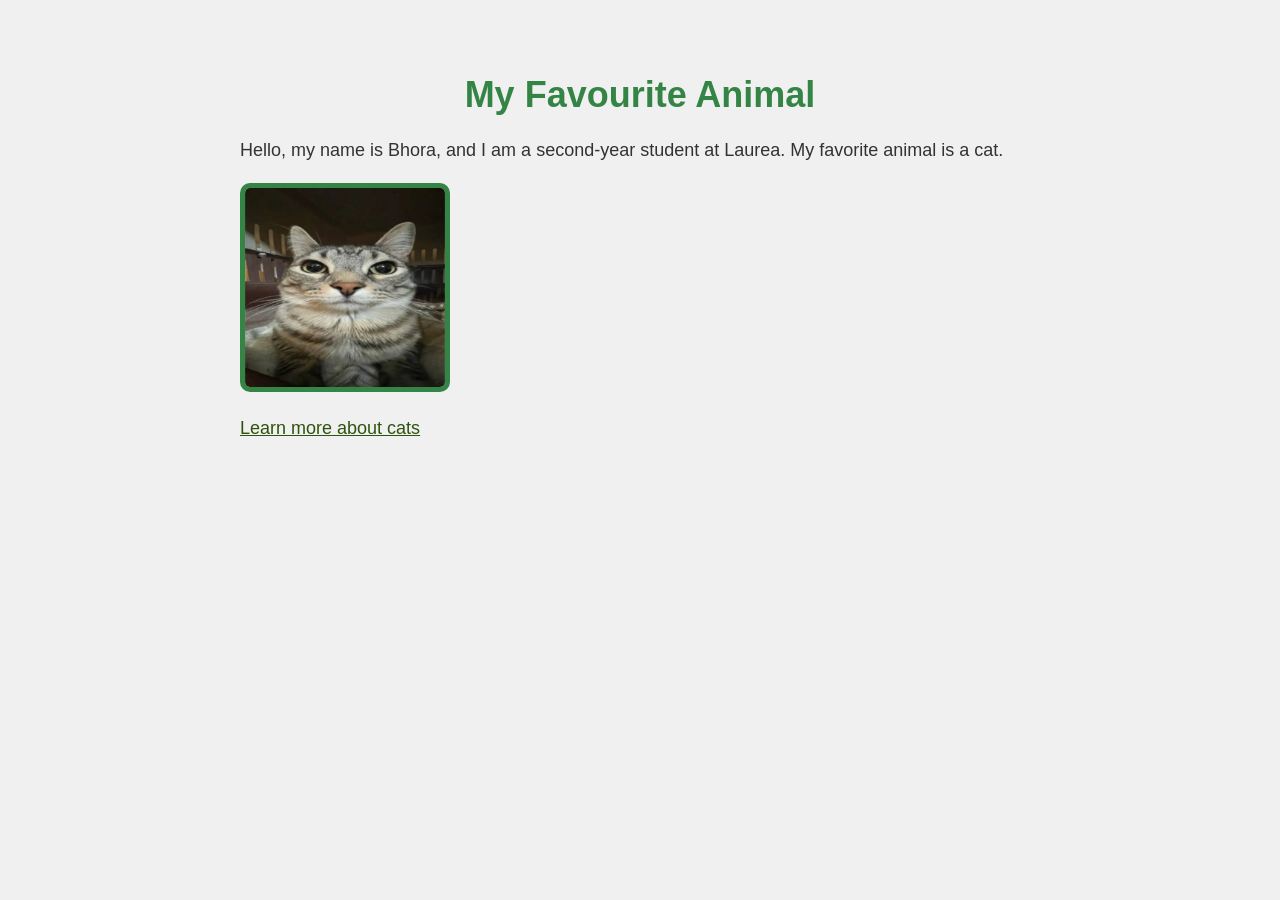
<file: WS01_HTML_basics/index.html>
<!DOCTYPE html>
<html lang="en">
<head>
    <meta charset="UTF-8">
    <meta name="viewport" content="width=device-width, initial-scale=1.0">
    <title>My Favourite Animal</title>

    <link rel="stylesheet" href="styles.css">

</head>

<body>

    <h1>My Favourite Animal</h1>

    <p>
        Hello, my name is Bhora, and I am a second-year student at Laurea. My favorite animal is a cat.
    </p>

    <img src="img/cat.webp" alt="A cat" width="300">

    <p>
        <a href="https://share.google/fgs60a9Y3IMMCV3zT" target="_blank">
            Learn more about cats
        </a>
    </p>

</body>
</html>
</file>
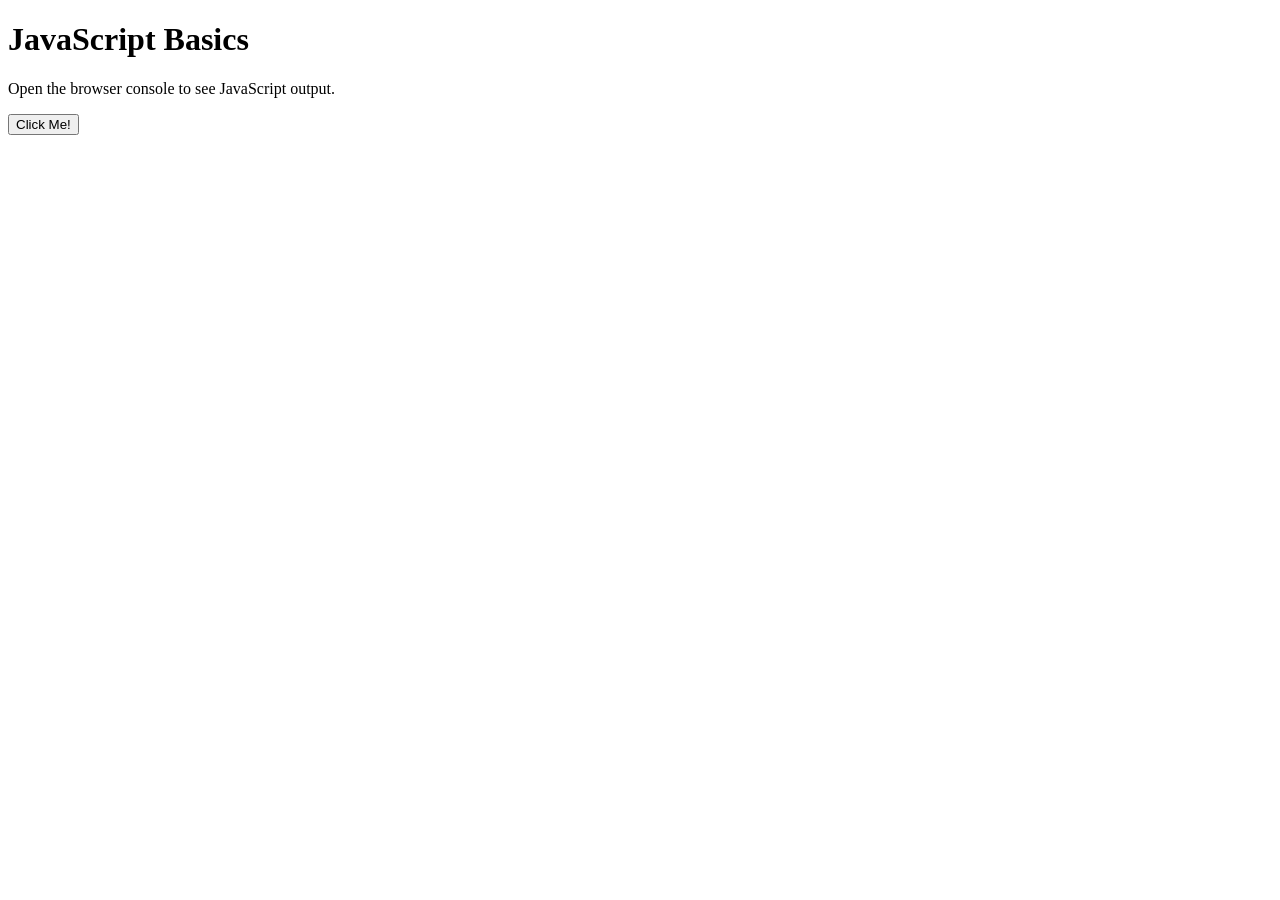
<file: WS02_JavaScript_Basics/index.html>
<!DOCTYPE html>
<html lang="en">
<head>
    <meta charset="UTF-8">
    <meta name="viewport" content="width=device-width, initial-scale=1.0">
    <title>JavaScript Basics</title>
</head>
<body>

    <h1>JavaScript Basics</h1>
    <p>Open the browser console to see JavaScript output.</p>

    <!-- Add your button here -->
    <button id="myButton">Click Me!</button>

    <!-- Link to your JavaScript file (only one) -->
    <script src="js/script.js"></script>

</body>
</html>
</file>
<file: WS01_HTML_basics/styles.css>
/* Style the whole page */

body {
    /* Set the font for the page */
    font-family: arial, sans-serif;

    max-width: 800px;

    /* Set the background color */
    background-color: #f0f0f0;

    /* Add some padding around the content */
    padding: 50px;

    margin: 0 auto;
}

/* Style the main heading */

h1 {
    color: #348545;
    font-size: 36px;
    text-align: center;
    margin-bottom: 20px;    
}   

    /* Change the text color */


/* Style all paragraphs */
p {
    color: #333333; 
    font-size: 18px;
    line-height: 1.6;
}

    /* Set the text size */


    /* Add space between lines of text */


/* Style all images */

img {

    margin:auto

    max-width: 100%;
    width: 200px;
    border-radius: 10px;
    border-left: 5px solid #348545;
    border-right: 5px solid #348545;
    border-top: 5px solid #348545;
    border-bottom: 5px solid #348545;
}
    /* Prevent images from becoming wider than their container */


    /* Round the corners of images */

/* Style all links */

    /* Change the link color */

a {
    color: #2e530e;
}

a:hover {
    color: #348545;
    text-decoration: none;
}
'
/* Style links when the mouse is over them */

    /* Remove the underline */
</file>
